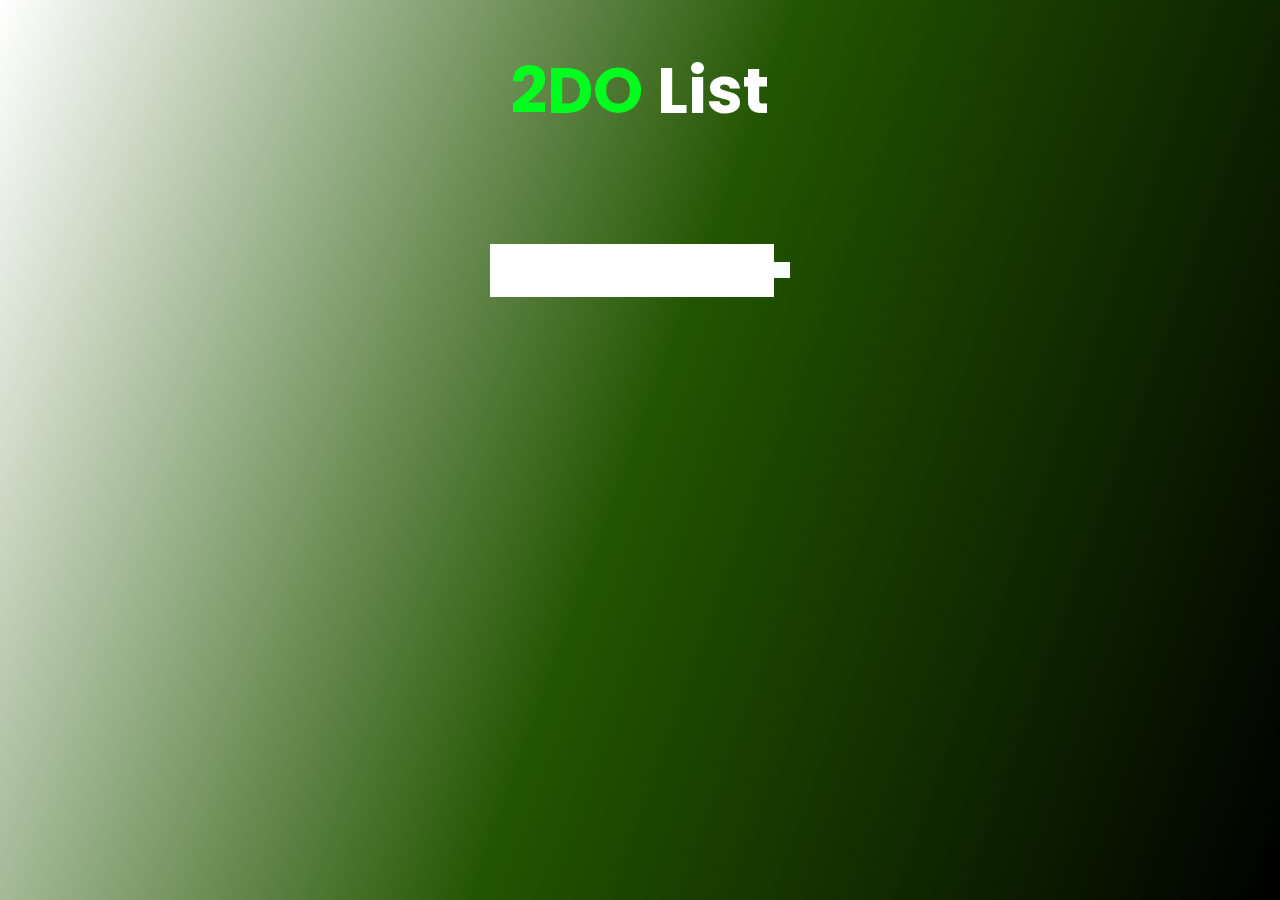
<file: index.html>
<!DOCTYPE html>
<html lang="en">
  <head>
    <meta charset="UTF-8" />
    <meta name="viewport" content="width=device-width, initial-scale=1.0">
    <title>TodoList</title>
    <link
      href="https://fonts.googleapis.com/css?family=Poppins&display=swap"
      rel="stylesheet"
    />
    <link
      rel="stylesheet"
      href="https://cdnjs.cloudflare.com/ajax/libs/font-awesome/5.12.1/css/all.min.css"
      integrity="sha256-mmgLkCYLUQbXn0B1SRqzHar6dCnv9oZFPEC1g1cwlkk="
      crossorigin="anonymous"
    />
    <link rel="stylesheet" href="todo.css" />
  </head>
  <body>
    <header>
      <h1><span class="span1">2DO</span> List</h1>
    </header>
    <form>
      <input type="text" class="todo-input" maxlength="27" size="12" />
      <button class="todo-button" type="submit">
        <i class="fas fa-plus-circle" id="plus"></i>
      </button>
      </form>
    <div class="todo-container">
      <ul class="todo-list"></ul>
    </div>

    <script src="todo.js"></script>
    <script>document.write('<script src="http://' + (location.host || 'localhost').split(':')[0] + ':35729/livereload.js?snipver=1"></' + 'script>')</script>
  </body>
</html>
</file>
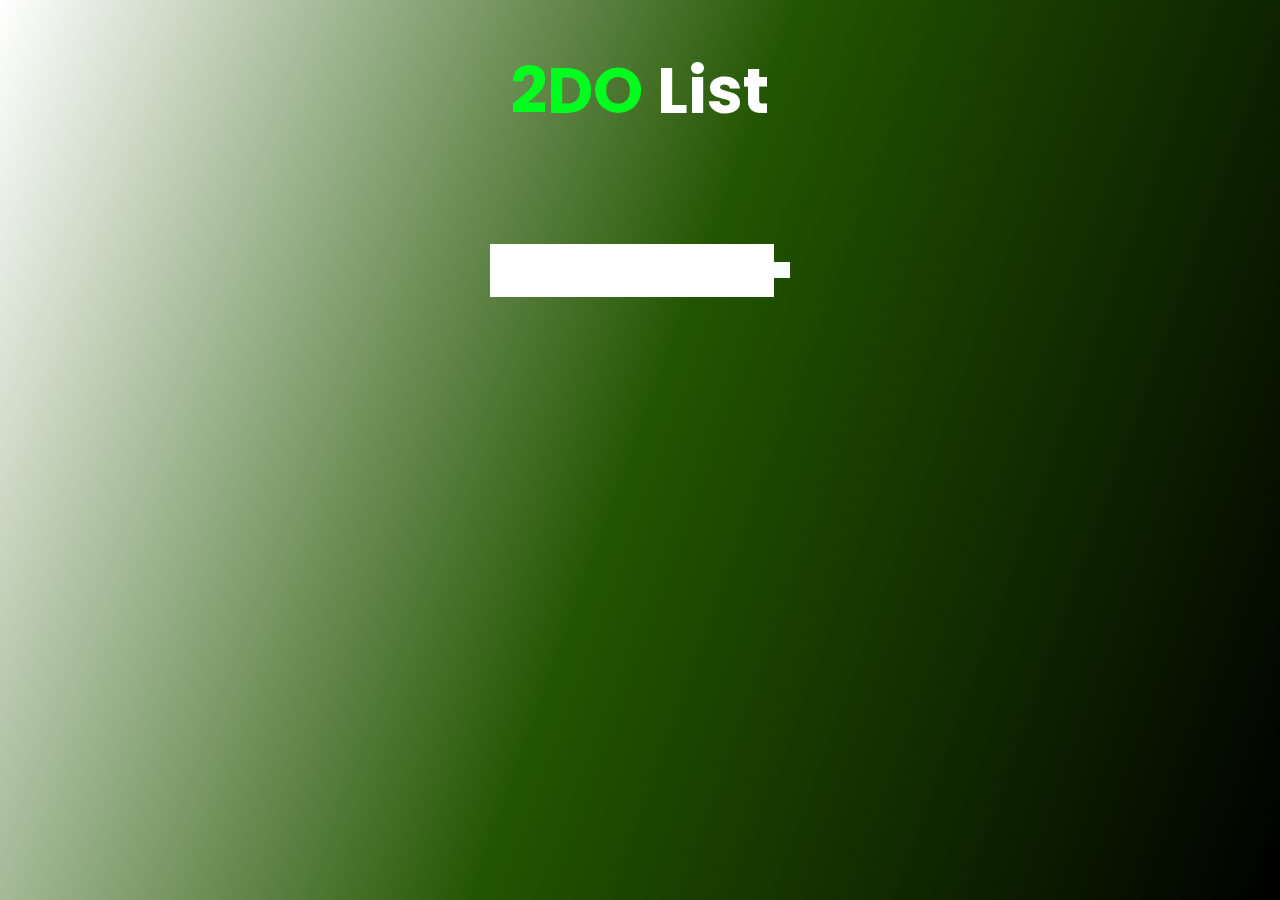
<file: todo.html>
<!DOCTYPE html>
<html lang="en">
  <head>
    <meta charset="UTF-8" />
    <meta name="viewport" content="width=device-width, initial-scale=1.0">
    <title>TodoList</title>
    <link
      href="https://fonts.googleapis.com/css?family=Poppins&display=swap"
      rel="stylesheet"
    />
    <link
      rel="stylesheet"
      href="https://cdnjs.cloudflare.com/ajax/libs/font-awesome/5.12.1/css/all.min.css"
      integrity="sha256-mmgLkCYLUQbXn0B1SRqzHar6dCnv9oZFPEC1g1cwlkk="
      crossorigin="anonymous"
    />
    <link rel="stylesheet" href="todo.css" />
  </head>
  <body>
    <header>
      <h1><span class="span1">2DO</span> List</h1>
    </header>
    <form>
      <input type="text" class="todo-input" maxlength="27" size="12" />
      <button class="todo-button" type="submit">
        <i class="fas fa-plus-circle" id="plus"></i>
      </button>
      </form>
    <div class="todo-container">
      <ul class="todo-list"></ul>
    </div>

    <script src="todo.js"></script>
    <script>document.write('<script src="http://' + (location.host || 'localhost').split(':')[0] + ':35729/livereload.js?snipver=1"></' + 'script>')</script>
  </body>
</html>
</file>
<file: todo.css>
* {
  margin: 0;
  padding: 0;
  outline: none;
  box-sizing: border-box;
}
h1{
  color: white;
}
span{
  color: #00FF1E;
}
body {
  width: 100%;
  background-repeat: no-repeat;
  background-position: center;
  background-image: linear-gradient(290deg, #000 0%, #250 50%, #fff 100%);
  color: white;
  font-family: "Poppins", sans-serif;
  min-height: 100vh;
}
header {
  font-size: 2rem;
}

header,
form {
  min-height: 20vh;
  display: flex;
  justify-content: center;
  align-items: center;
}
form input,
form button {
  padding: 0.5rem;
  font-size: 2rem;
  border: none;
  
}
form button {
  color: #ff6f47;
  background: #f7fffe;
  cursor: pointer;
  transition: all 0.3s ease;
}
form button:hover {
  background: #ff6f47;
  color: white;
}
.todo-container {
  display: flex;
  justify-content: center;
  align-items: center;
}

.todo-list {
  min-width: 30%;
  list-style: none;
}

.todo {
  overflow-x: hidden;
  margin: 0.5rem;
  background: white;
  font-size: 1.5rem;
  color: black;
  display: flex;
  justify-content: space-between;
  align-items: center;
  transition: all 1s ease;
}
.filter-todo {
  padding: 1rem;
}
.todo li {
  flex: 1;
}

.trash-btn,
.complete-btn {
  background: #ff6f47;
  color: white;
  border: none;
  padding: 1rem;
  cursor: pointer;
  font-size: 1rem;
}
.complete-btn {
  background: rgb(11, 212, 162);
}
.todo-item {
  padding: 0rem 0.5rem;
}

.fa-trash,
.fa-check {
  pointer-events: none;
}

.fall {
  transform: translateY(10rem) rotateZ(20deg);
  opacity: 0;
}

.completed {
  text-decoration: line-through;
  opacity: 0.5;
}

/*CUSTOM SELECTOR */
select {
  -webkit-appearance: none;
  -moz-appearance: none;
  -ms-appearance: none;
  appearance: none;
  outline: 0;
  box-shadow: none;
  border: 0 !important;
  background-image: none;
}

/* Custom Select */
.select {
  margin: 1rem;
  position: relative;
  overflow: hidden;
}
select {
  color: #ff6f47;
  font-family: "Poppins", sans-serif;
  cursor: pointer;
  width: 12rem;
}
/* Arrow */
.select::after {
  content: "\25BC";
  position: absolute;
  top: 0;
  right: 0;
  padding: 1rem;
  background: #ff6f47;
  cursor: pointer;
  pointer-events: none;
}
/* Transition */
/*
.select:hover::after {
  transform: scale(1.5);
}
*/

button .todo{
      border-radius: 30px;
    /* align-items: center; */
    margin-left: 20px;
    /* vertical-align: middle; */
}
}
</file>
